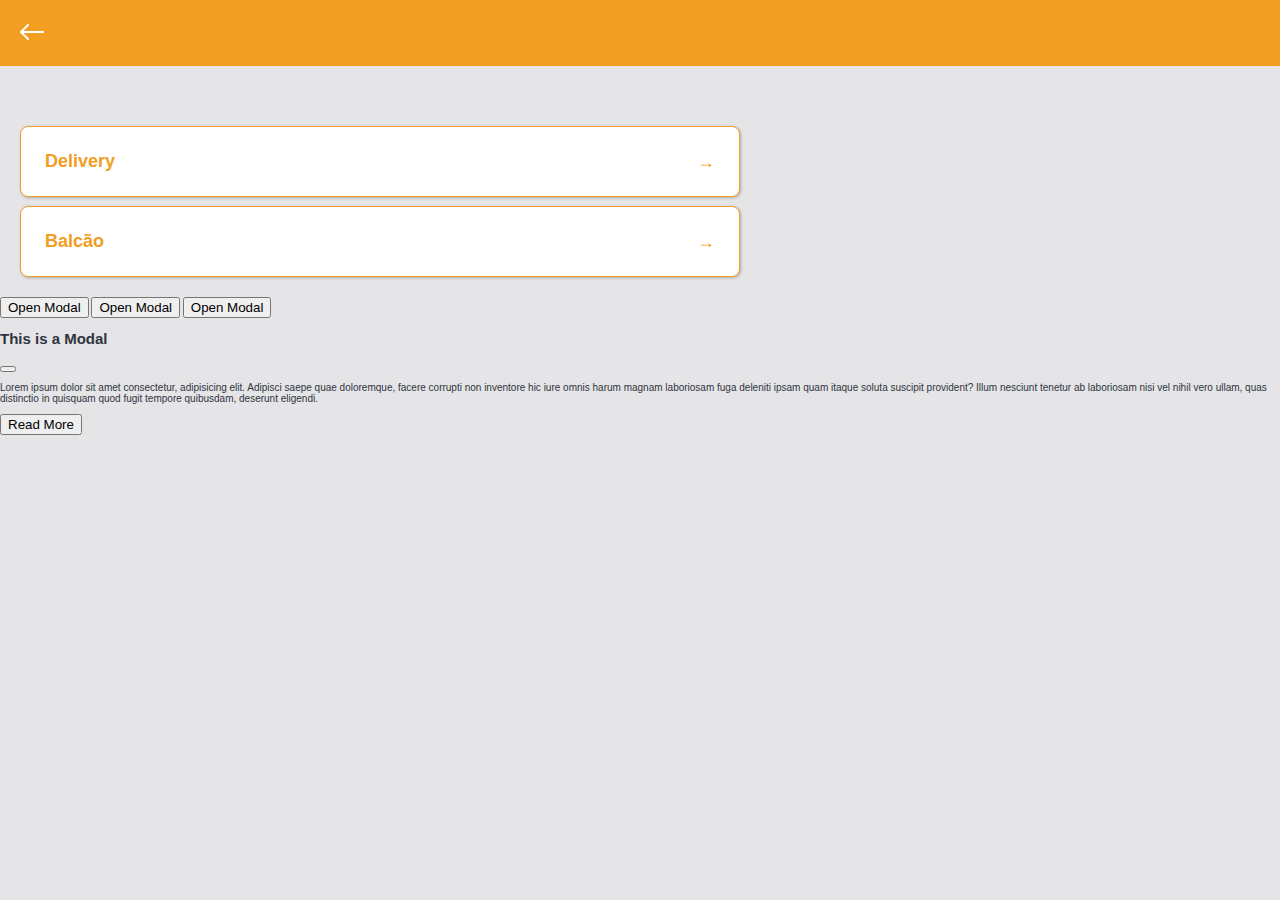
<file: payment.html>
<!DOCTYPE html>
<html lang="en">

<head>
  <meta charset="UTF-8">
  <meta http-equiv="X-UA-Compatible" content="IE=edge">
  <meta name="viewport" content="width=device-width, initial-scale=1.0">
  <link rel="stylesheet" href="css/payment.css">
  <link rel="stylesheet" href="css/modal-payment.css">
  <title>Document</title>
</head>

<body>
  <header class="page-header inner">
    <div class="container animate-up">
      <a href="index.html" class="back">
        <img src="assets/back.svg" alt="" />
      </a>
    </div>
  </header>
  <main>
    <div class="content-block">
      <details class="collapse">
        <summary class="title">Delivery</summary>
        <hr class="divider">
        <p class="description">
          Corrupti aut quisquam pariatur expedita accusantium quidem illum exercitationem? Sit, delectus id, voluptate
          dicta tempore fugiat laboriosam accusamus at unde mollitia et a iusto nesciunt praesentium itaque laudantium
          molestias beatae.
        </p>
      </details>

      <details class="collapse top">
        <summary class="title">Balcão</summary>
        <hr class="divider">
        <p class="description">
          Perferendis quod ab voluptatum sequi recusandae fuga non magni, fugit quos id nobis officia voluptatibus, ut
          ipsum dignissimos? Rerum hic fugit aliquam alias a aspernatur magni veritatis! Incidunt, similique cum.
        </p>
      </details>
    </div>

    <div class="buttons-container">
      <button class="open-modal">Open Modal</button>
      <button class="open-modal">Open Modal</button>
      <button class="open-modal">Open Modal</button>
    </div>
  </main>


  <!-- the modal -->
  <div class="modal hide">
    <div class="modal-container hide">
      <div class="modal-header">
        <h2>This is a Modal</h2> <button class="close-modal"><i class="fas fa-times"></i></button>
      </div>
      <div class="modal-content">
        <p>Lorem ipsum dolor sit amet consectetur, adipisicing elit. Adipisci saepe quae doloremque, facere corrupti non
          inventore hic iure omnis harum magnam laboriosam fuga deleniti ipsam quam itaque soluta suscipit provident?
          Illum nesciunt tenetur ab laboriosam nisi vel nihil vero ullam, quas distinctio in quisquam quod fugit tempore
          quibusdam, deserunt eligendi.</p>
        <button>Read More</button>
      </div>
    </div>
  </div>

  <script src="scripts/payment.js"></script>
</body>

</html>
</file>
<file: css/payment.css>
@charset "UTF-8";
*,
::before,
::after {
  box-sizing: border-box;
}

html {
  height: 100%;
  font-size: 62.5%;
}

body {
  margin: 0 auto;
  gap: var(--sp-lg);
  background-color: #e5e4e7;
  color: #2e3440;
  font-family: "Nunito", "Roboto", sans-serif;
}
body::-webkit-scrollbar {
  width: 1.6rem;
}
body::-webkit-scrollbar-thumb {
  border: 0.4rem solid #0000;
  border-radius: 99em;
  background-color: #c3c2c4;
  background-clip: content-box;
}
body::-webkit-scrollbar-thumb:hover {
  background-color: #a2a1a3;
}

details summary {
  list-style: inside none;
}

.content-block {
  display: block;
}

.top {
  margin-top: 9px;
}

.collapse {
  --sp-sm: 1.8rem;
  --sp-md: 2.4rem;
  width: 100%;
  max-width: 72rem;
  border-radius: 0.8rem;
  border: 0.1rem solid #fafafa;
  box-shadow: 0.1rem 0.1rem 0.3rem rgba(0, 0, 0, 0.25);
  background-color: #f5f4f9;
  transition: box-shadow 250ms;
  will-change: box-shadow;
  overflow: hidden;
}
.collapse:hover {
  box-shadow: 0.1rem 0.1rem 1.8rem rgba(0, 0, 0, 0.25);
}
.collapse .title {
  position: relative;
  padding: var(--sp-md);
  font-size: 1.8rem;
  font-weight: 700;
  -webkit-user-select: none;
  -moz-user-select: none;
  -ms-user-select: none;
  user-select: none;
  cursor: pointer;
}
.collapse .title::after {
  content: "→";
  position: absolute;
  right: var(--sp-md);
  top: 50%;
  transition: all 4s;
  transform: translateY(-50%);
}
.collapse[open] .title::after {
  content: "↓";
}
.collapse .divider {
  margin: 0 var(--sp-md);
  border-radius: 99em;
  border: 0.1rem solid currentColor;
  background: currentColor;
  color: #e1e1e1;
}
.collapse .description {
  padding: var(--sp-md);
  margin: 0;
  font-size: 1.4rem;
}
.collapse .description:not(:first-of-type) {
  padding-top: 0;
}


.page-header {
  background: #ff922d;
  padding-top: 2rem;
  padding-bottom: 3rem;
}

.page-header.inner {
  padding: 30px;
  margin-bottom: 4rem;
}

.page-header.inner .container{
  display: grid;
  grid-template-columns: repeat(3, 1fr);
}

.page-header.inner h1 {
  margin: 0 auto;
  color: #fff;
  font-family: Inter;
  font-weight: 600;
  font-size: 3rem;
  line-height: 1.625rem;
}
</file>
<file: css/modal-payment.css>
/* ====== Modal ====== */
.modal-payment {
  z-index: 9999999999;
  width: 100%;
  height: 100%;

  background-color: rgb(0, 0, 0, 0.7);

  position: fixed;
  top: 0;

  display: flex;
  align-items: center;
  justify-content: center;
  opacity: 0;
  visibility: hidden;
}
.modal-payment.active {
  opacity: 1;
  visibility: visible;
}

.content-payment {
  position: relative;
  width: 100%;
  background: #ffffff;
  height: 100%;
}

.content-block {
  display: block;
  padding: 20px;
}

.top {
  margin-top: 9px;
}

.collapse {
  --sp-sm: 1.8rem;
  --sp-md: 2.4rem;
  width: 100%;
  max-width: 72rem;
  border-radius: 0.8rem;
  border: 0.1rem solid #f29e23;
  box-shadow: 0.1rem 0.1rem 0.3rem rgb(0 0 0 / 25%);
  background-color: #ffffff;
  transition: box-shadow 250ms;
  will-change: box-shadow;
  overflow: hidden;
}
.collapse:hover {
  box-shadow: 0.1rem 0.1rem 1.8rem rgba(0, 0, 0, 0.25);
}
.collapse .title {
  display: flex;
  position: relative;
  font-size: 1.8rem;
  font-weight: 700;
  -webkit-user-select: none;
  -moz-user-select: none;
  -ms-user-select: none;
  user-select: none;
  cursor: pointer;
  color: #f29e23;
}
.collapse .title::after {
  content: "→";
  position: absolute;
  right: var(--sp-md);
  top: 50%;
  transition: all 4s;
  transform: translateY(-50%);
}
.collapse[open] .title::after {
  content: "↓";
}
.collapse .divider {
  margin: 0 var(--sp-md);
  border-radius: 99em;
  border: 0.1rem solid currentColor;
  background: currentColor;
  color: #e1e1e1;
}
.collapse .description {
  margin: 0;
  font-size: 1.4rem;
}
.collapse .description:not(:first-of-type) {
  padding-top: 0;
}


page-header {
  background: #ff922d;
  padding-top: 2rem;
  padding-bottom: 3rem;
}

.page-header.inner {
  padding: 20px;
  background: #f29e23;
}

.page-header.inner .container{
  display: grid;
  grid-template-columns: repeat(3, 1fr);
}

.page-header.inner h1 {
  margin: 0 auto;
  color: #fff;
  font-family: Inter;
  font-weight: 600;
  font-size: 3rem;
  line-height: 1.625rem;
}

form {
  padding: 20px 0;
  position: relative;
  z-index: 2;
}
/* form input {
  -webkit-appearance: none;
  -moz-appearance: none;
  appearance: none;
  outline: 0;
  border: 1px solid rgb(242 158 35);
  background-color: rgb(15 12 12 / 20%);
  width: 250px;
  border-radius: 3px;
  padding: 10px 15px;
  margin: 0 auto 10px auto;
  display: block;
  text-align: center;
  font-size: 18px;
  color: white;
  transition-duration: 0.25s;
  font-weight: 300;
} */
.form-react {
  display: flex;
  justify-content: space-between;
  flex-direction: column;
  align-items: stretch;
  padding: 40px;
}

.check-content {
  display: flex;
  flex-direction: row;
  justify-content: space-between;
  padding-bottom: 20px;
}

.checkbox {
  display: flex;
  grid-template-columns: -webkit-min-content auto;
  font-size: 2rem;
  color:#f29e23;
  flex-direction: row;
  align-content: stretch;
  justify-content: space-between;
  align-items: center;
  padding-bottom: 20px;
}
.checkbox--disabled {
  color: var(--disabled);
}

.checkbox__control {
  display: inline-grid;
  width: 1.2em;
  height: 1.2em;
  border-radius: 0.25em;
  border: 0.1em solid currentColor;
}
.checkbox__control svg {
  transition: transform 0.1s ease-in 25ms;
  transform: scale(0);
  transform-origin: bottom left;
}

.checkbox__input {
  display: grid;
  grid-template-areas: "checkbox";
}
.checkbox__input > * {
  grid-area: checkbox;
}
.checkbox__input input {
  opacity: 0;
  width: 1em;
  height: 1em;
}
.checkbox__input input:focus + .checkbox__control {
  box-shadow: 0 0 0 0.05em #fff, 0 0 0.15em 0.1em currentColor;
}
.checkbox__input input:checked + .checkbox__control svg {
  transform: scale(1);
}
.checkbox__input input:disabled + .checkbox__control {
  color: var(--disabled);
}

.container-clipboard {
  border: 3px solid #f29e23;
  padding: 5px;
  border-radius: 0.25em;
  display: flex;
}

.container-clipboard:hover {
  border: 3px solid #32bcad;
  transition: all 0.3s ease;
}

.radio-label{
  font-size: smaller;
}

@media only screen and (min-width: 768px) {
  .fa {
    position: absolute;
    top: 140px;
    left: 42px;
  }
}
</file>
